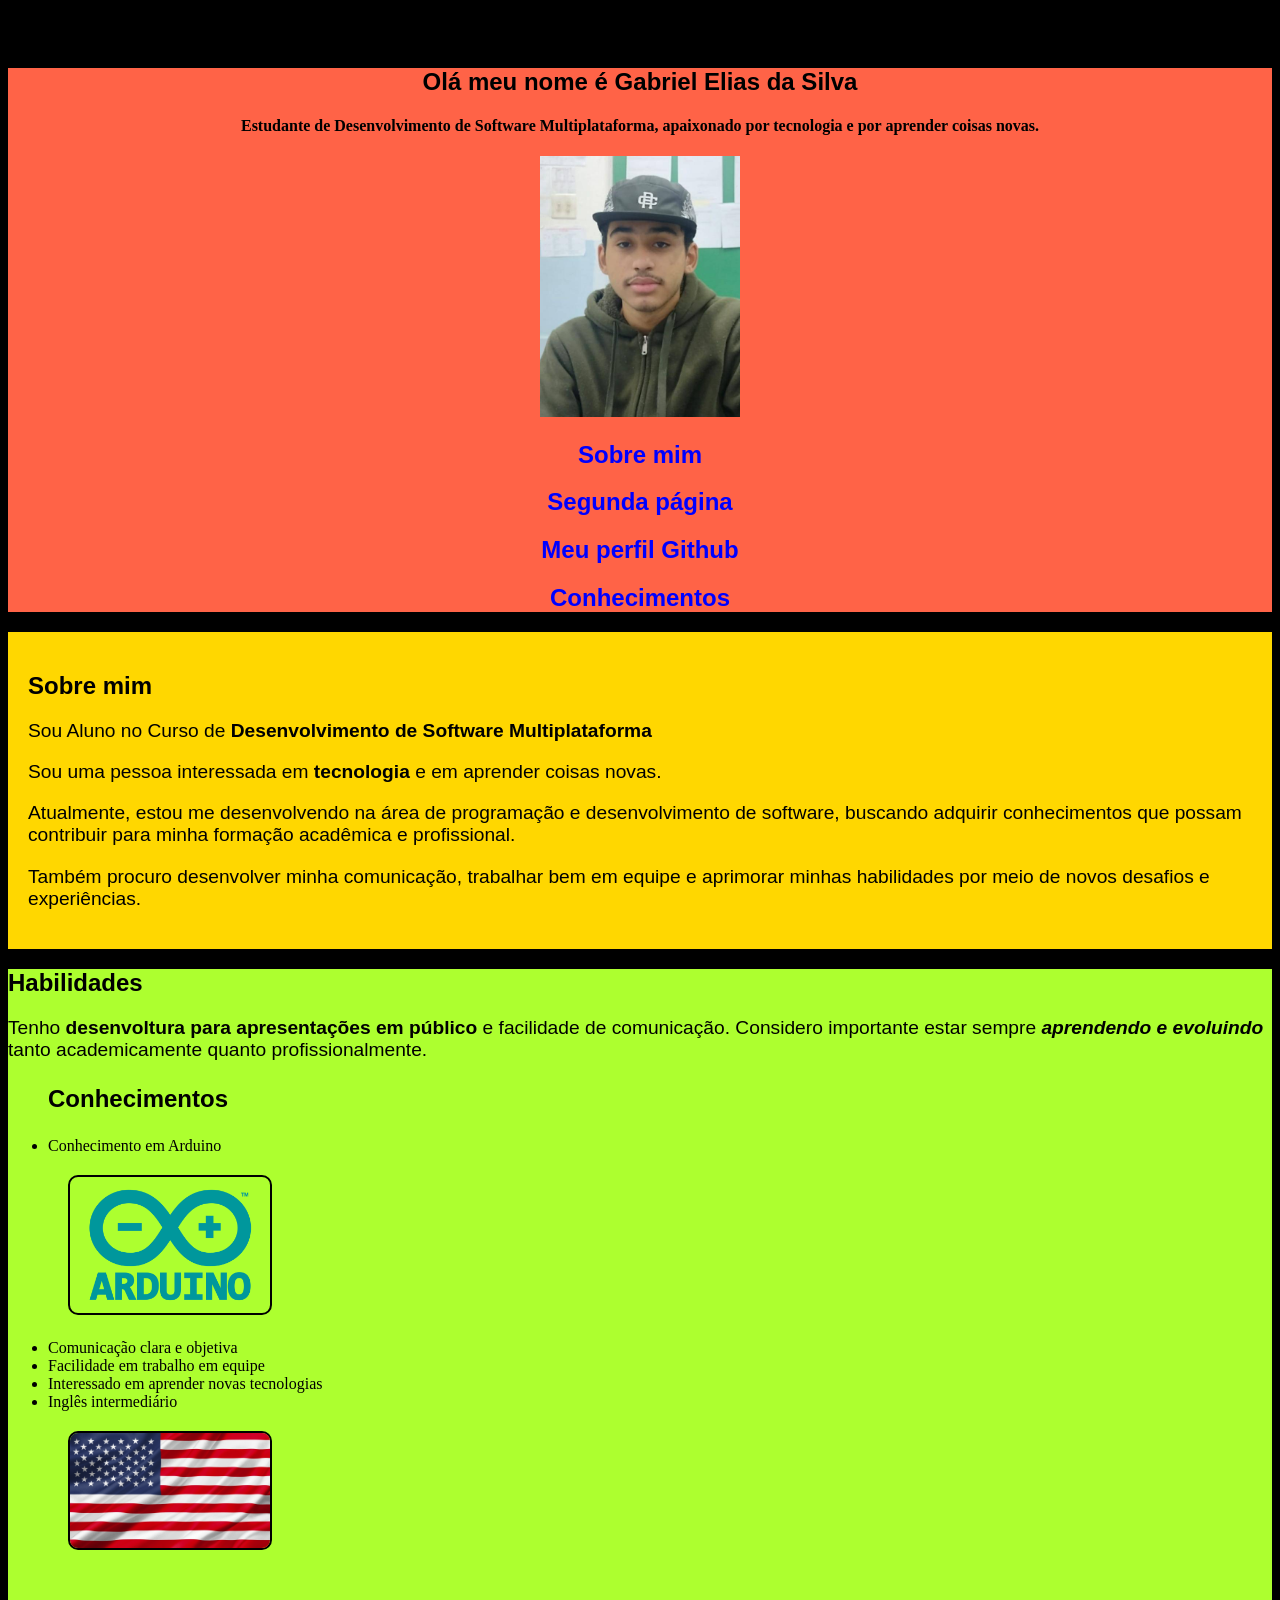
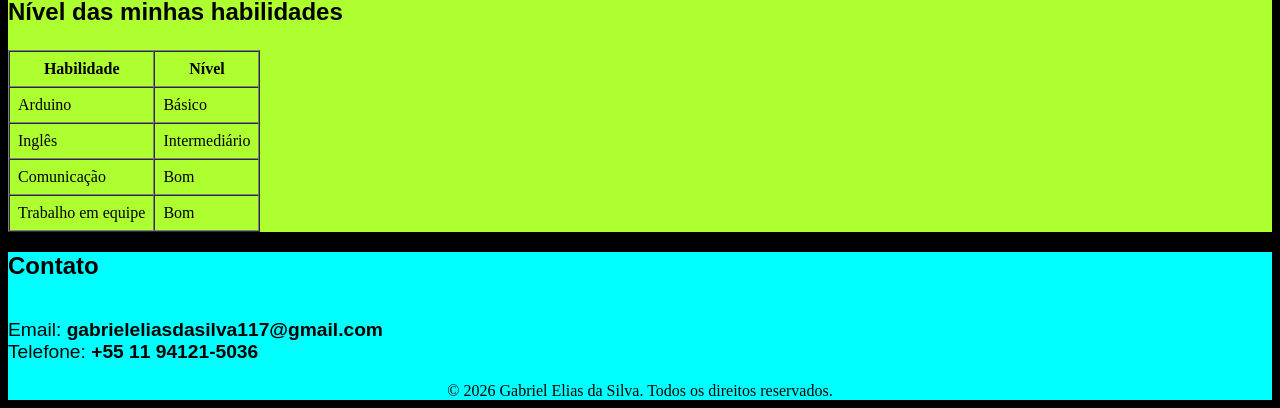
<file: index.html>
<!DOCTYPE html>
<!--Tudo que há dentro de uma tag é um atributo-->
<html lang="pt-BR">
    <!--Cabeçalho-->
<head>
    <meta charset="UTF-8">
    <meta name="viewport" content="width=device-width, initial-scale=1.0">
    <title>Meu Portifólio</title>
    <!--referencia ao arquivo CSS-->
    <link rel="stylesheet" href="css/style.css">
</head>

<body>
    <!--Portifólio Completamente Centralizado-->
    <h2><center>Bem-vindo ao meu Portifólio Pessoal</center></h2>

    <header>
        <h1><center>Olá meu nome é Gabriel Elias da Silva</center></h1>
        <h4><center>Estudante de Desenvolvimento de Software Multiplataforma, apaixonado por tecnologia e por aprender coisas novas.</center></h4>
        <center><img src="img/elias.jpg" alt="Foto de Gabriel Elias da Silva" width="200"></center>
        <nav>
            <center>
                <h2><a href="#Sobre">Sobre mim</a></h2>
                <h2><a href="projetos/segunda_pagina.html">Segunda página</a></h2>
                <!--Link Externo-->
                <!--Coloquei o Link do Github pois Ainda não possuo Likedin e Redes Sociais-->
                <h2> <a href="https://github.com/Gabriel-Elias-Silva" target="_blank">Meu perfil Github</a> </h2>
                <!--Mais um Link com Ancora Interna-->
                <h2><a href="#Conhecimentos">Conhecimentos</a></h2>
            </center>
        </nav>
    </header>
    <!--Conteúdo sobre é o principal da minha página-->
    <main>
        <!--Section para agrupar informações relacionada ao sobre mim-->
        <section id="Sobre">
            <h2>Sobre mim</h2>
            <!--Divisão dos três Parágrafos-->
             <p>Sou Aluno no Curso de <strong>Desenvolvimento de Software Multiplataforma</strong></p>
            <p>Sou uma pessoa interessada em <strong>tecnologia</strong> e em aprender coisas novas.</p>
            <p>Atualmente, estou me desenvolvendo na área de programação e desenvolvimento de software, buscando adquirir conhecimentos que possam contribuir para minha formação acadêmica e profissional.</p> 
            <p>Também procuro desenvolver minha comunicação, trabalhar bem em equipe e aprimorar minhas habilidades por meio de novos desafios e experiências.</p>
        </section>

        <!--Article para o conteudo importante dentro da página-->
        <article>
            <h2>Habilidades</h2>
            <p>Tenho <strong>desenvoltura para apresentações em público</strong> e facilidade de comunicação.
            Considero importante estar sempre <strong><em>aprendendo e evoluindo</em></strong> tanto academicamente quanto profissionalmente.</p>
            <ul>
                <h3 id="Conhecimentos"> Conhecimentos</h3>
                <li>Conhecimento em Arduino</li>
                <!--Imagem 1-->
                <img class="imagem-conhecimento" 
                src="img/Arduino.png" alt="Logo do Arduino" width="200">
                <li>Comunicação clara e objetiva</li>
                <li>Facilidade em trabalho em equipe</li>
                <li>Interessado em aprender novas tecnologias</li>
                <li>Inglês intermediário</li>
                <!--Imagem 2-->
                <img class="imagem-conhecimento"
                src="img/USA.jpg" alt="Bandeira Dos Estados Unidos" width="200">
            </ul> 
            <!--Criação da tabela com Habilidade X Nivel-->
            <h3>Nível das minhas habilidades</h3>
            <table border="1" cellpadding="8" cellspacing="0">
    <thead>
        <tr>
            <th>Habilidade</th>
            <th>Nível</th>
        </tr>
    </thead>

    <tbody>
        <tr>
            <td>Arduino</td>
            <td>Básico</td>
        </tr>

        <tr>
            <td>Inglês</td>
            <td>Intermediário</td>
        </tr>

        <tr>
            <td>Comunicação</td>
            <td>Bom</td>
        </tr>

        <tr>
            <td>Trabalho em equipe</td>
            <td>Bom</td>
        </tr>
    </tbody>

</table>
        </article>
    </main>
    <section class="Contato">
    <h2>Contato</h2>
    <section class="dados-contato">
    <p>Email: <strong>gabrieleliasdasilva117@gmail.com</strong><br>
    Telefone: <strong>+55 11 94121-5036</strong></p>
    </section>
</footer><center>© 2026 Gabriel Elias da Silva. Todos os direitos reservados.</center></footer>   
    </section>
    
</body>
</html>
</file>
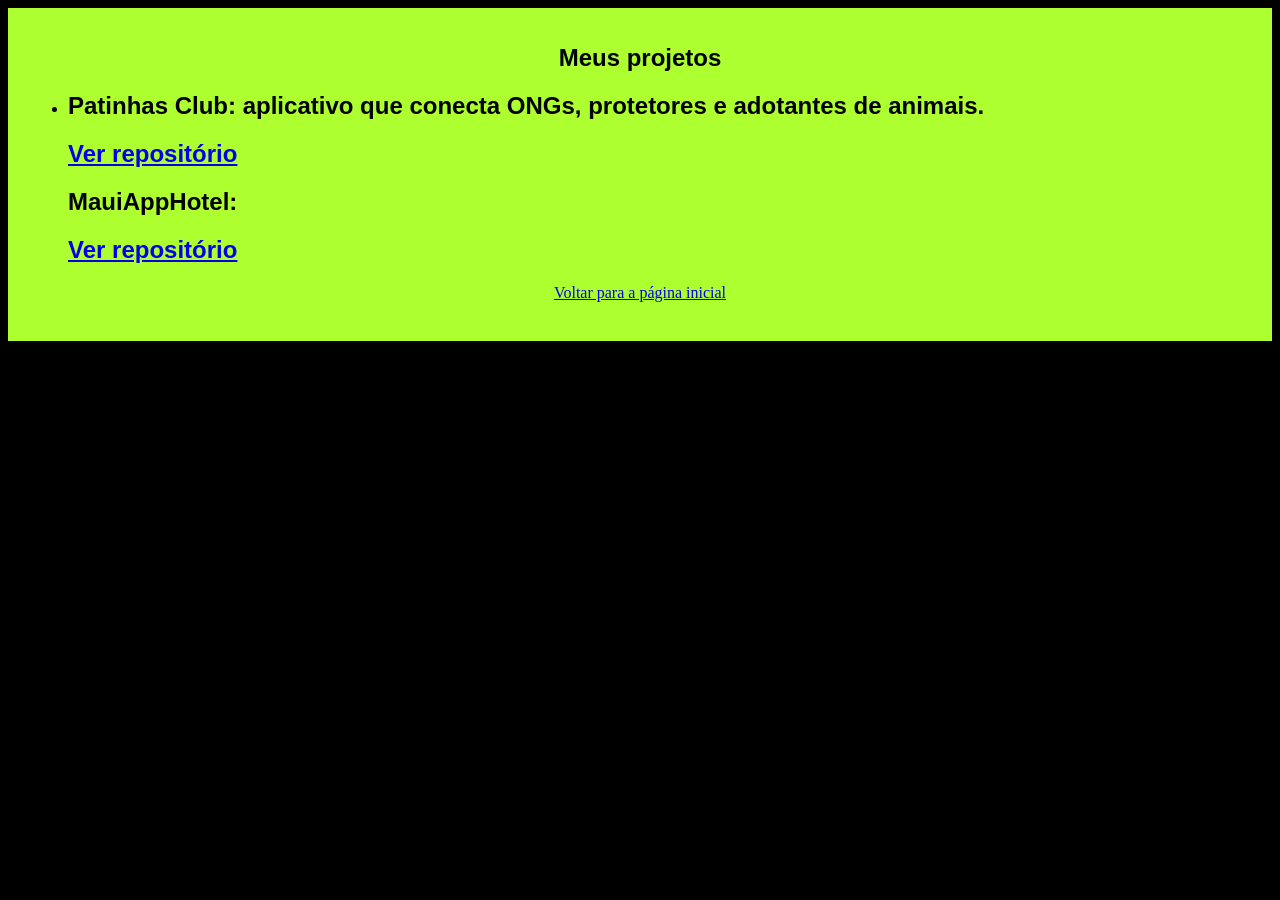
<file: projetos/segunda_pagina.html>
<head>
    <meta charset="UTF-8">
    <meta name="viewport" content="width=device-width, initial-scale=1.0">
    <title>Segunda Página</title>
    <link rel="stylesheet" href="../css/style.css">
</head>
<body>
    <main class="projetos">
        <h1><center>Meus projetos</center></h1>
        <ul>
            <li>
                <h2><strong>Patinhas Club</strong>: aplicativo que conecta ONGs, protetores e adotantes de animais.</h2>
                <h2><a href="https://github.com/Luiz-HenriqueSV/Patinhas-Club" target="_blank">Ver repositório</a></h2>
                <h2><strong>MauiAppHotel</strong>:</h2>
                <h2><a href= https://github.com/Gabriel-Elias-Silva/MauiAppHotel target="_blank">Ver repositório</a></h2>
            </li>
        </ul>

        <!-- Link para voltar à primeira página -->
        <p><center><a href="../index.html">Voltar para a página inicial</a></center></p>
    </main>
</body>
</file>
<file: css/style.css>
#Sobre{
    background-color: gold;
    padding: 20px;
    color: black;
}
p{
    font-family: 'Franklin Gothic Medium', 'Arial Narrow', Arial, sans-serif;
    color: black;
    font-weight: lighter;
    font-size: 1.2rem;
}
.imagem-conhecimento{
    border: 2px solid black;
    border-radius: 10px;
    margin: 20px;
    max-width: 90%;
}
header{
   background-color: tomato;
    color: black;
}
article{
    background-color: greenyellow;
    color: black;
}
.Contato{
    background-color: cyan;
    color: black;
}
body{
    background-color: black;
}
h1, h2, h3 {
    font-family: Verdana, Geneva, Tahoma, sans-serif;
    font-size: 24px;
    font-weight: bold;
}
.dados-contato {
    display: flex;
    gap: 20px;
}
nav a {
    color: blue;
    text-decoration: none;
}

nav a:hover {
    color: white;
    background-color: tomato;
}
.projetos {
    background-color: greenyellow;
    color: black;
    padding: 20px;
}
</file>
